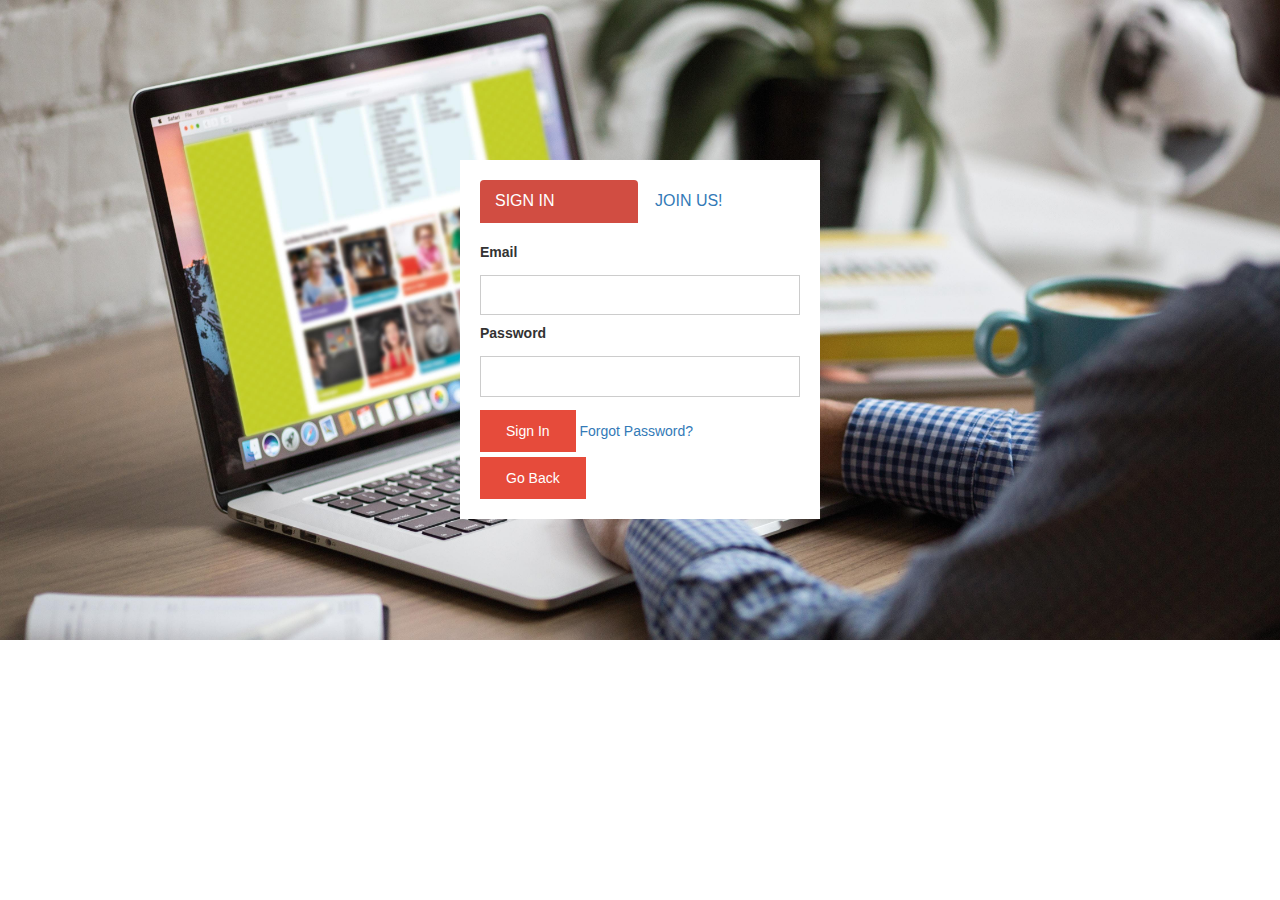
<file: src/main/resources/static/home.html>
<!DOCTYPE html>
<html>
<head>

    <link rel="stylesheet" href="html/css/bootstrap.min.css" />
    <link rel="stylesheet" href="html/css/bootstrap-theme.min.css" />
    <link rel="stylesheet" href="html/css/toastr.css" />
    <link rel="stylesheet" href="html/css/toastr.min.css" />
    <script src="html/js/jquery-3.1.0.min.js"></script>
    <script src="html/js/jquery.min.js"></script>
    <script src="html/js/bootstrap.js"></script>
    <script src="html/js/bootstrap.min.js"></script>
    <script src="html/js/toastr.js"></script>
    <script src="html/js/toastr.min.js"></script>

    <link rel="stylesheet" href="html/css/animate.css" type="text/css" />

    <link rel="stylesheet" href="html/css/rmodal.css" type="text/css" />
    <script type="text/javascript" src="html/js/rmodal.js"></script>

    <link rel="stylesheet" type="text/css" href="html/css/looknfeel.css">
    <meta charset="ISO-8859-1">

    <title>Index Page</title>
    <script type="text/javascript">

var x = document.cookie;
var parts = x.split("email@");
var cookie = parts[1];

if("undefined" !== typeof cookie){
    window.location.href="index.html";
}

        window.onload = function() {
            var modal = new RModal(document.getElementById('modal'), {
                //content: 'Abracadabra'
                beforeOpen: function(next) {
                    console.log('beforeOpen');
                    next();
                }
                , afterOpen: function() {
                    console.log('opened');
                }

                , beforeClose: function(next) {
                    console.log('beforeClose');
                    next();
                }
                , afterClose: function() {
                    console.log('closed');
                }
                // , bodyClass: 'modal-open'
                // , dialogClass: 'modal-dialog modal-dialog-lg'
                // , dialogOpenClass: 'animated fadeIn'
                // , dialogCloseClass: 'animated fadeOut'

                // , focus: true
                // , focusElements: ['input.form-control', 'textarea', 'button.btn-primary']

                // , escapeClose: true
            });

            document.addEventListener('keydown', function(ev) {
                modal.keydown(ev);
            }, false);

            document.getElementById('showModal').addEventListener("click", function(ev) {
                ev.preventDefault();
                modal.open();
            }, false);

            window.modal = modal;


        }
    </script>
</head>
<body>
<div class="container">
    <div class="row">
        <br>
        <br>
        <br>
        <br>
        <br>
        <br>
    </div>
</div>
<br>
<br>
<div class="container">
    <div class="row">
        <div class="col-md-4 col-md-offset-4">
            <div class="form-body">
                <ul class="nav nav-tabs final-login">
                    <li class="active"><a data-toggle="tab" href="#sectionA">Sign In</a></li>
                    <li><a data-toggle="tab" href="#sectionB">Join us!</a></li>
                </ul>
                <div class="tab-content">
                    <div id="sectionA" class="tab-pane fade in active">
                        <div class="innter-form">
                            <div class="sa-innate-form">
                                <label>Email</label>
                                <input type="text" name="email">
                                <label>Password</label>
                                <input type="password" name="password">
                                <button type="submit" onclick="return loginFunction()">Sign In</button>
                                <a href="" id="showModal">Forgot Password?</a>
                                <button type="backToSite" onclick="return backToSite()">Go Back</button>
                            </div>
                        </div>
                        <div class="clearfix"></div>
                    </div>
                    <div id="sectionB" class="tab-pane fade">
                        <div class="innter-form">
                            <div class="sa-innate-form" >
                                <label>Email</label>
                                <input type="email" name="emailRegister">
                                <label>Password</label>
                                <input type="password" name="passwordRegister">
                                <label>Confirm Password</label>
                                <input type="password" name="password1Register">
                                <label>Name</label>
                                <input type="text" name="nameRegister">
                                <label>Lastname</label>
                                <input type="text" name="lastnameRegister">
                                <label>City</label>
                                <input type="text" name="cityRegister">
                                <label>Country</label>
                                <input type="text" name="countryRegister">
                                <label>Type</label>
                                <select id="typeSelect" onchange="changeType()">
                                    <option value="user">User</option>
                                    <option value="author">Author</option>
                                    <option value="chiefeditor">Chief Editor</option>
                                </select>
                                <label>Area Codes</label>
                                <select multiple id="areaCodesSelect">
                                    <option value="empty">Empty</option>
                                </select>

                                <button type="submit" onclick="return registerFunction()">Join now</button>
                                <p>By clicking Join now, you agree to Restaurant's User Agreement, Privacy Policy, and Cookie Policy.</p>
                                <button type="backToSite" onclick="return backToSite()">Go Back</button>
                            </div>
                        </div>
                        <br>
                        <br>
                    </div>
                </div>
            </div>
        </div>
    </div>
</div>

<div id="modal" class="modal">
    <div class="modal-dialog animated">
        <div class="modal-content">
            <form class="form-horizontal" method="get" action="korisnik/recover">
                <div class="modal-header">
                    <strong>Forgot Password?</strong>
                </div>

                <div class="modal-body">
                    <div class="form-group">
                        <label for="dummyText" class="control-label col-xs-4">Enter your email adress and we'll send you password:</label>
                        <div class="input-group col-xs-7">
                            <input type="text" name="email" id="email" class="form-control" />
                        </div>
                    </div>
                </div>

                <div class="modal-footer">
                    <button class="btn btn-default" type="button" onclick="modal.close();">Cancel</button>
                    <button class="btn btn-primary" type="submit" onclick="modal.close();">Recover password</button>
                </div>
            </form>
        </div>
    </div>
</div>

<script>

    function changeType(){
        var type = $('#typeSelect').find(":selected").text();

        if(type == "Chief Editor"){
            $.ajax({
            type: 'GET',
            url: 'areacode/getAll',
            dataType: 'json',
     		success: function(data){
             	console.log(data);
             	if(data.length > 0){
             	            $("#areaCodesSelect option[value='empty']").remove();
                            for(var i =0; i<data.length; i++){
                                $('#areaCodesSelect').append('<option>' + data[i].name + '</option>');
                            }
                         }
            }
            });
        }else{
            $('#areaCodesSelect').find('option').remove().end().append('<option value="empty">Empty</option>').val('whatever');
        }
    }


    function loginFunction(){
    	var i = document.getElementsByName('email');
    	var emailValue = i[0].value;
    	var j = document.getElementsByName('password');
    	var passValue = j[0].value;


     	if(email!="" && passValue!=""){
     	$.ajax({
            type: 'POST',
            url: 'user/login',
            dataType: 'json',
            data: {email : emailValue, password : passValue},
     		success: function(data){
             	console.log(data);
            },
            complete: function(data){
    		            var response = data.responseText;
    		            console.log(response);
    		            if(response == "nill")
    		                toastr.error("Some fields are empty!")

    		            if(response == "nouser")
    		                toastr.error("User with username: " +emailValue+ " does not exist!")

    		             if(response == "badpass")
    		                toastr.info("Bad password!")

    		            if(response == "ok"){
    		                toastr.success("Successful login!")
    		                document.cookie = "email@user#" + emailValue;
    		                setTimeout(location.reload.bind(location), 1500);
    		            }

    		            if(response == "author"){
    		                toastr.success("Successful login!")
    		                document.cookie = "email@author#" + emailValue;
    		                setTimeout(location.reload.bind(location), 1500);
    		            }

    		            if(response == "chiefeditor"){
    		                toastr.success("Successful login!")
    		                document.cookie = "email@chiefeditor#" + emailValue;
    		                setTimeout(location.reload.bind(location), 1500);
    		            }

    		            if(response == "admin"){
    		                toastr.success("Successful login!")
    		                document.cookie = "email@admin#" + emailValue;
    		                setTimeout(location.reload.bind(location), 1500);
    		            }

    		 }
     	});
     	}else{
     		toastr.error("Email or password can't be empty!");
     	}

    }

    function registerFunction(){

    	var i = document.getElementsByName('emailRegister');
    	var emailValue = i[0].value;

    	var j = document.getElementsByName('passwordRegister');
    	var passwordValue = j[0].value;

    	var k = document.getElementsByName('password1Register');
    	var password1Value = k[0].value;

    	var l = document.getElementsByName('nameRegister');
    	var nameValue = l[0].value;

    	var m = document.getElementsByName('lastnameRegister');
    	var lastnameValue = m[0].value;

    	var n = document.getElementsByName('cityRegister');
    	var cityValue = n[0].value;

        var o = document.getElementsByName('countryRegister');
    	var countryValue = o[0].value;

    	var type = $('#typeSelect').find(":selected").text();

        var area = [];
        if(type == "Chief Editor"){
            $.each($("#areaCodesSelect option:selected"), function(){
                area.push($(this).val());
            });
            //alert("You have selected the country - " + area.join(", "));
        }else{
            area.push("empty");
        }

    	if(emailValue=="" || passwordValue=="" || password1Value=="" || nameValue=="" || lastnameValue=="" || cityValue=="" || countryValue==""){
    		toastr.error("You must enter all fields!");
    		return false;
        }else{
        	if(passwordValue.length <8){
        		toastr.error("Password must contain 8-30 characters!")
        		return false;
        	}
        	if(passwordValue.length > 30){
        		toastr.error("Password must contain 8-30 characters!")
        		return false;
        	}

        	if(passwordValue != password1Value){
        		toastr.error("Password does not match the confirm password!")
        		return false;
        	}
        }

        $.ajax({
            type: 'POST',
            url: 'user/register',
            dataType: 'json',
            data: {email : emailValue, pass : passwordValue, passRepeat : password1Value, firstName : nameValue, lastName : lastnameValue, city : cityValue, country : countryValue, type : type, area : area},
            success: function(data){
                        console.log(data);
                        //location.reload();
            },
            complete: function(data){
                        var response = data.responseText;
                        console.log(response);
                        if(response == "nill")
                            toastr.error("Some fields are empty!")

                        if(response == "passwordmatch")
                            toastr.error("Password doesn't match!")

                         if(response == "used")
                            toastr.info("Username already used!")

                        if(response == "ok"){
                            toastr.success("Successful registration!")
                            setTimeout(location.reload.bind(location), 2500);
                        }

            }
        });
    }

    function backToSite(){
        window.location.href="index.html";
    }


    </script>

</body>
</html>
</file>
<file: src/main/resources/static/html/css/toastr.css>
.toast-title {
  font-weight: bold;
}
.toast-message {
  -ms-word-wrap: break-word;
  word-wrap: break-word;
}
.toast-message a,
.toast-message label {
  color: #FFFFFF;
}
.toast-message a:hover {
  color: #CCCCCC;
  text-decoration: none;
}
.toast-close-button {
  position: relative;
  right: -0.3em;
  top: -0.3em;
  float: right;
  font-size: 20px;
  font-weight: bold;
  color: #FFFFFF;
  -webkit-text-shadow: 0 1px 0 #ffffff;
  text-shadow: 0 1px 0 #ffffff;
  opacity: 0.8;
  -ms-filter: progid:DXImageTransform.Microsoft.Alpha(Opacity=80);
  filter: alpha(opacity=80);
  line-height: 1;
}
.toast-close-button:hover,
.toast-close-button:focus {
  color: #000000;
  text-decoration: none;
  cursor: pointer;
  opacity: 0.4;
  -ms-filter: progid:DXImageTransform.Microsoft.Alpha(Opacity=40);
  filter: alpha(opacity=40);
}
.rtl .toast-close-button {
  left: -0.3em;
  float: left;
  right: 0.3em;
}
/*Additional properties for button version
 iOS requires the button element instead of an anchor tag.
 If you want the anchor version, it requires `href="#"`.*/
button.toast-close-button {
  padding: 0;
  cursor: pointer;
  background: transparent;
  border: 0;
  -webkit-appearance: none;
}
.toast-top-center {
  top: 0;
  right: 0;
  width: 100%;
}
.toast-bottom-center {
  bottom: 0;
  right: 0;
  width: 100%;
}
.toast-top-full-width {
  top: 0;
  right: 0;
  width: 100%;
}
.toast-bottom-full-width {
  bottom: 0;
  right: 0;
  width: 100%;
}
.toast-top-left {
  top: 12px;
  left: 12px;
}
.toast-top-right {
  top: 12px;
  right: 12px;
}
.toast-bottom-right {
  right: 12px;
  bottom: 12px;
}
.toast-bottom-left {
  bottom: 12px;
  left: 12px;
}
#toast-container {
  position: fixed;
  z-index: 999999;
  pointer-events: none;
  /*overrides*/
}
#toast-container * {
  -moz-box-sizing: border-box;
  -webkit-box-sizing: border-box;
  box-sizing: border-box;
}
#toast-container > div {
  position: relative;
  pointer-events: auto;
  overflow: hidden;
  margin: 0 0 6px;
  padding: 15px 15px 15px 50px;
  width: 300px;
  -moz-border-radius: 3px 3px 3px 3px;
  -webkit-border-radius: 3px 3px 3px 3px;
  border-radius: 3px 3px 3px 3px;
  background-position: 15px center;
  background-repeat: no-repeat;
  -moz-box-shadow: 0 0 12px #999999;
  -webkit-box-shadow: 0 0 12px #999999;
  box-shadow: 0 0 12px #999999;
  color: #FFFFFF;
  opacity: 0.8;
  -ms-filter: progid:DXImageTransform.Microsoft.Alpha(Opacity=80);
  filter: alpha(opacity=80);
}
#toast-container > div.rtl {
  direction: rtl;
  padding: 15px 50px 15px 15px;
  background-position: right 15px center;
}
#toast-container > div:hover {
  -moz-box-shadow: 0 0 12px #000000;
  -webkit-box-shadow: 0 0 12px #000000;
  box-shadow: 0 0 12px #000000;
  opacity: 1;
  -ms-filter: progid:DXImageTransform.Microsoft.Alpha(Opacity=100);
  filter: alpha(opacity=100);
  cursor: pointer;
}
#toast-container > .toast-info {
  background-image: url("[data-uri]") !important;
}
#toast-container > .toast-error {
  background-image: url("[data-uri]") !important;
}
#toast-container > .toast-success {
  background-image: url("[data-uri]") !important;
}
#toast-container > .toast-warning {
  background-image: url("[data-uri]") !important;
}
#toast-container.toast-top-center > div,
#toast-container.toast-bottom-center > div {
  width: 300px;
  margin-left: auto;
  margin-right: auto;
}
#toast-container.toast-top-full-width > div,
#toast-container.toast-bottom-full-width > div {
  width: 96%;
  margin-left: auto;
  margin-right: auto;
}
.toast {
  background-color: #030303;
}
.toast-success {
  background-color: #51A351;
}
.toast-error {
  background-color: #BD362F;
}
.toast-info {
  background-color: #2F96B4;
}
.toast-warning {
  background-color: #F89406;
}
.toast-progress {
  position: absolute;
  left: 0;
  bottom: 0;
  height: 4px;
  background-color: #000000;
  opacity: 0.4;
  -ms-filter: progid:DXImageTransform.Microsoft.Alpha(Opacity=40);
  filter: alpha(opacity=40);
}
/*Responsive Design*/
@media all and (max-width: 240px) {
  #toast-container > div {
    padding: 8px 8px 8px 50px;
    width: 11em;
  }
  #toast-container > div.rtl {
    padding: 8px 50px 8px 8px;
  }
  #toast-container .toast-close-button {
    right: -0.2em;
    top: -0.2em;
  }
  #toast-container .rtl .toast-close-button {
    left: -0.2em;
    right: 0.2em;
  }
}
@media all and (min-width: 241px) and (max-width: 480px) {
  #toast-container > div {
    padding: 8px 8px 8px 50px;
    width: 18em;
  }
  #toast-container > div.rtl {
    padding: 8px 50px 8px 8px;
  }
  #toast-container .toast-close-button {
    right: -0.2em;
    top: -0.2em;
  }
  #toast-container .rtl .toast-close-button {
    left: -0.2em;
    right: 0.2em;
  }
}
@media all and (min-width: 481px) and (max-width: 768px) {
  #toast-container > div {
    padding: 15px 15px 15px 50px;
    width: 25em;
  }
  #toast-container > div.rtl {
    padding: 15px 50px 15px 15px;
  }
}
</file>
<file: src/main/resources/static/html/css/rmodal.css>
.modal {
    display: none;
    background: rgba(0, 0, 0, .30);
    z-index: 999;
}

.modal .modal-dialog {
    position: relative;
    margin: 30px auto;
    width: 1100px;
    border-radius: 6px;
    -webkit-box-shadow: 0 3px 9px rgba(0, 0, 0, .5);
            box-shadow: 0 3px 9px rgba(0, 0, 0, .5);
}
</file>
<file: src/main/resources/static/html/css/looknfeel.css>
/* form */
body {
    background-image:    url(background.jpg);
    background-size:     cover;
    background-repeat:   no-repeat;
}
.form-body{
    background:#fff;
    padding:20px;
}
.login-form{
    background:rgba(255,255,255,0.8);
	padding:20px;
	border-top:3px solid#3e4043;
}
.innter-form{
	padding-top:20px;
}
.final-login li{
	width:50%;
}

.nav-tabs {
    border-bottom: none !important;
}

.nav-tabs>li{
	color:#222 !important;
}
.nav-tabs>li.active>a, .nav-tabs>li.active>a:hover, .nav-tabs>li.active>a:focus {
    color: #fff;
    background-color: #d14d42;
    border: none !important;
    border-bottom-color: transparent;
	border-radius:none !important;
}
.nav-tabs>li>a {
    margin-right: 2px;
    line-height: 1.428571429;
    border: none !important;
    border-radius:none !important;
	text-transform:uppercase;
	font-size:16px;
}

.social-login{
	text-align:center;
	font-size:12px;
}
.social-login p{
	margin:15px 0;
}
.social-login ul{
	margin:0;
	padding:0;
	list-style-type:none;
}
.social-login ul li{
	width:33%;
	float:left;
    clear:fix;
}
.social-login ul li a{
	font-size:13px;
	color:#fff;
	text-decoration:none;
	padding:10px 0;
	display:block;
}
.social-login ul li:nth-child(1) a{
	background:#3b5998;
}
.social-login ul li:nth-child(2) a{
	background:#e74c3d;
}
.social-login ul li:nth-child(3) a{
	background:#3698d9;
}
.sa-innate-form input[type=text], input[type=password], input[type=file], input[type=email],textarea, select, email{
    font-size:13px;
	padding:10px;
	border:1px solid#ccc;
	outline:none;
	width:100%;
	margin:8px 0;
	
}
.sa-innate-form input[type=submit]{
    border:1px solid#e64b3b;
	background:#e64b3b;
	color:#fff;
	padding:10px 25px;
	font-size:14px;
	margin-top:5px;
	}
	.sa-innate-form input[type=submit]:hover{
	border:1px solid#db3b2b;
	background:#db3b2b;
	color:#fff;
	}
	
	.sa-innate-form button{
	border:1px solid#e64b3b;
	background:#e64b3b;
	color:#fff;
	padding:10px 25px;
	font-size:14px;
	margin-top:5px;
	}
	.sa-innate-form button:hover{
	border:1px solid#db3b2b;
	background:#db3b2b;
	color:#fff;
	}
    .sa-innate-form p{
        font-size:13px;
        padding-top:10px;
    }
    
    .desniDiv {
        width: 500px;
        clear: both;
    }
    .desniDiv input {
        width: 100%;
        clear: both;
    }
</file>
